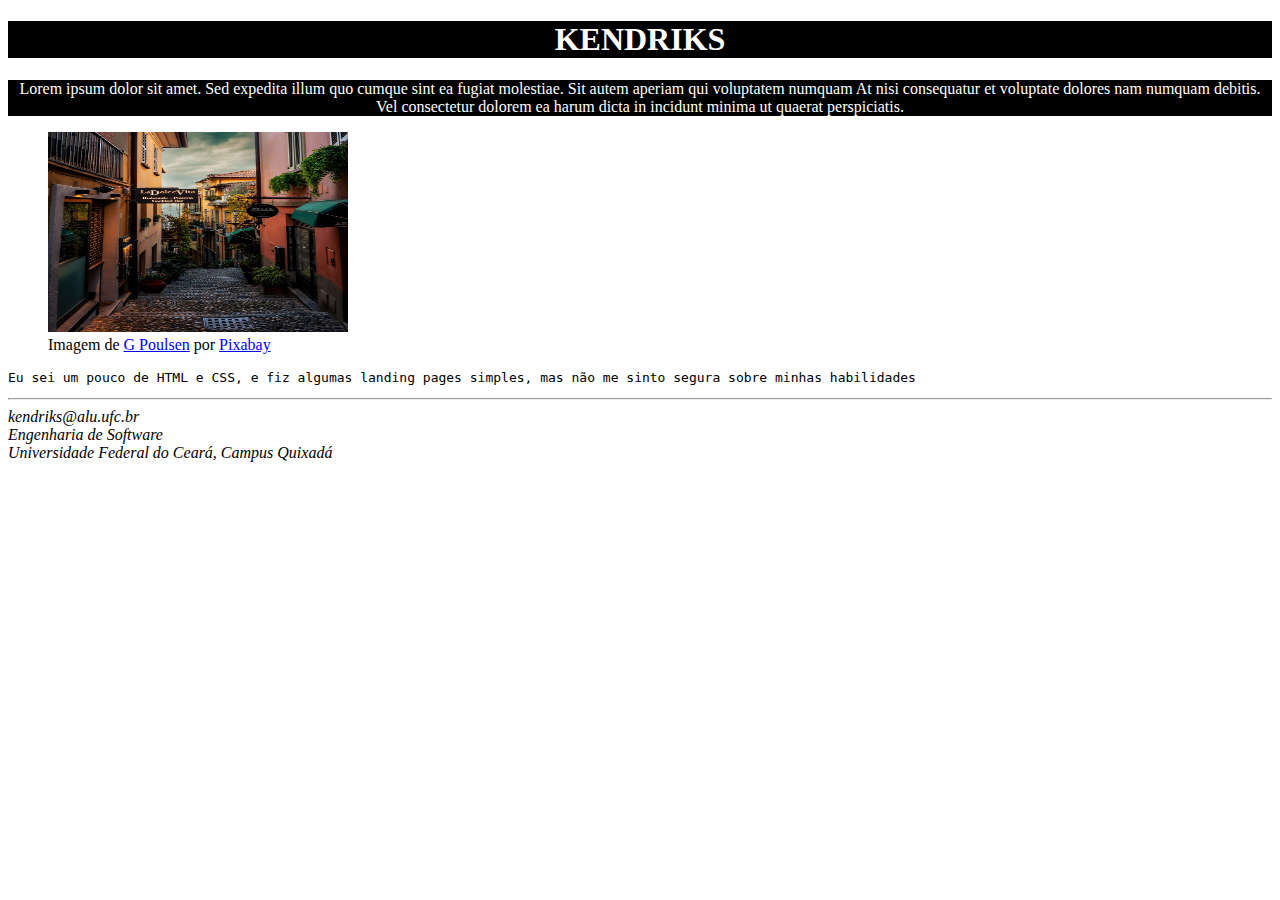
<file: Atividade 0/index.html>
<!DOCTYPE html>
<html lang="pt-br">
<head>
    <meta charset="UTF-8">
    <meta name="viewport" content="width=device-width, initial-scale=1.0">
    <link rel="stylesheet" href="style.css">
    <title>Apresentaçãp pessoal</title>
</head>
<body>
    <h1>KENDRIKS</h1>
    <p>Lorem ipsum dolor sit amet. Sed expedita illum quo cumque sint ea fugiat molestiae. Sit autem aperiam qui voluptatem numquam At nisi consequatur et voluptate dolores nam numquam debitis. Vel consectetur dolorem ea harum dicta in incidunt minima ut quaerat perspiciatis.</p>
    <figure>
        <img src="imagem.jpg" alt="imagem do site" width="300" height="200">
        <figcaption>Imagem de <a href="https://pixabay.com/pt/users/gpoulsen-6673015/?utm_source=link-attribution&utm_medium=referral&utm_campaign=image&utm_content=7708551">G Poulsen</a> por <a href="https://pixabay.com/pt//?utm_source=link-attribution&utm_medium=referral&utm_campaign=image&utm_content=7708551">Pixabay</a></figcaption>
    </figure>

    <pre>Eu sei um pouco de HTML e CSS, e fiz algumas landing pages simples, mas não me sinto segura sobre minhas habilidades</pre>
    <hr>
    <address>
    kendriks@alu.ufc.br <br />
    Engenharia de Software <br />
    Universidade Federal do Ceará, Campus Quixadá <br />
    </address>

</body>
</html>
</file>
<file: Atividade 0/style.css>
h1, p {
    text-align: center;
    color: rgb(255, 255, 255);
    background-color: rgb(0, 0, 0);
}
</file>
